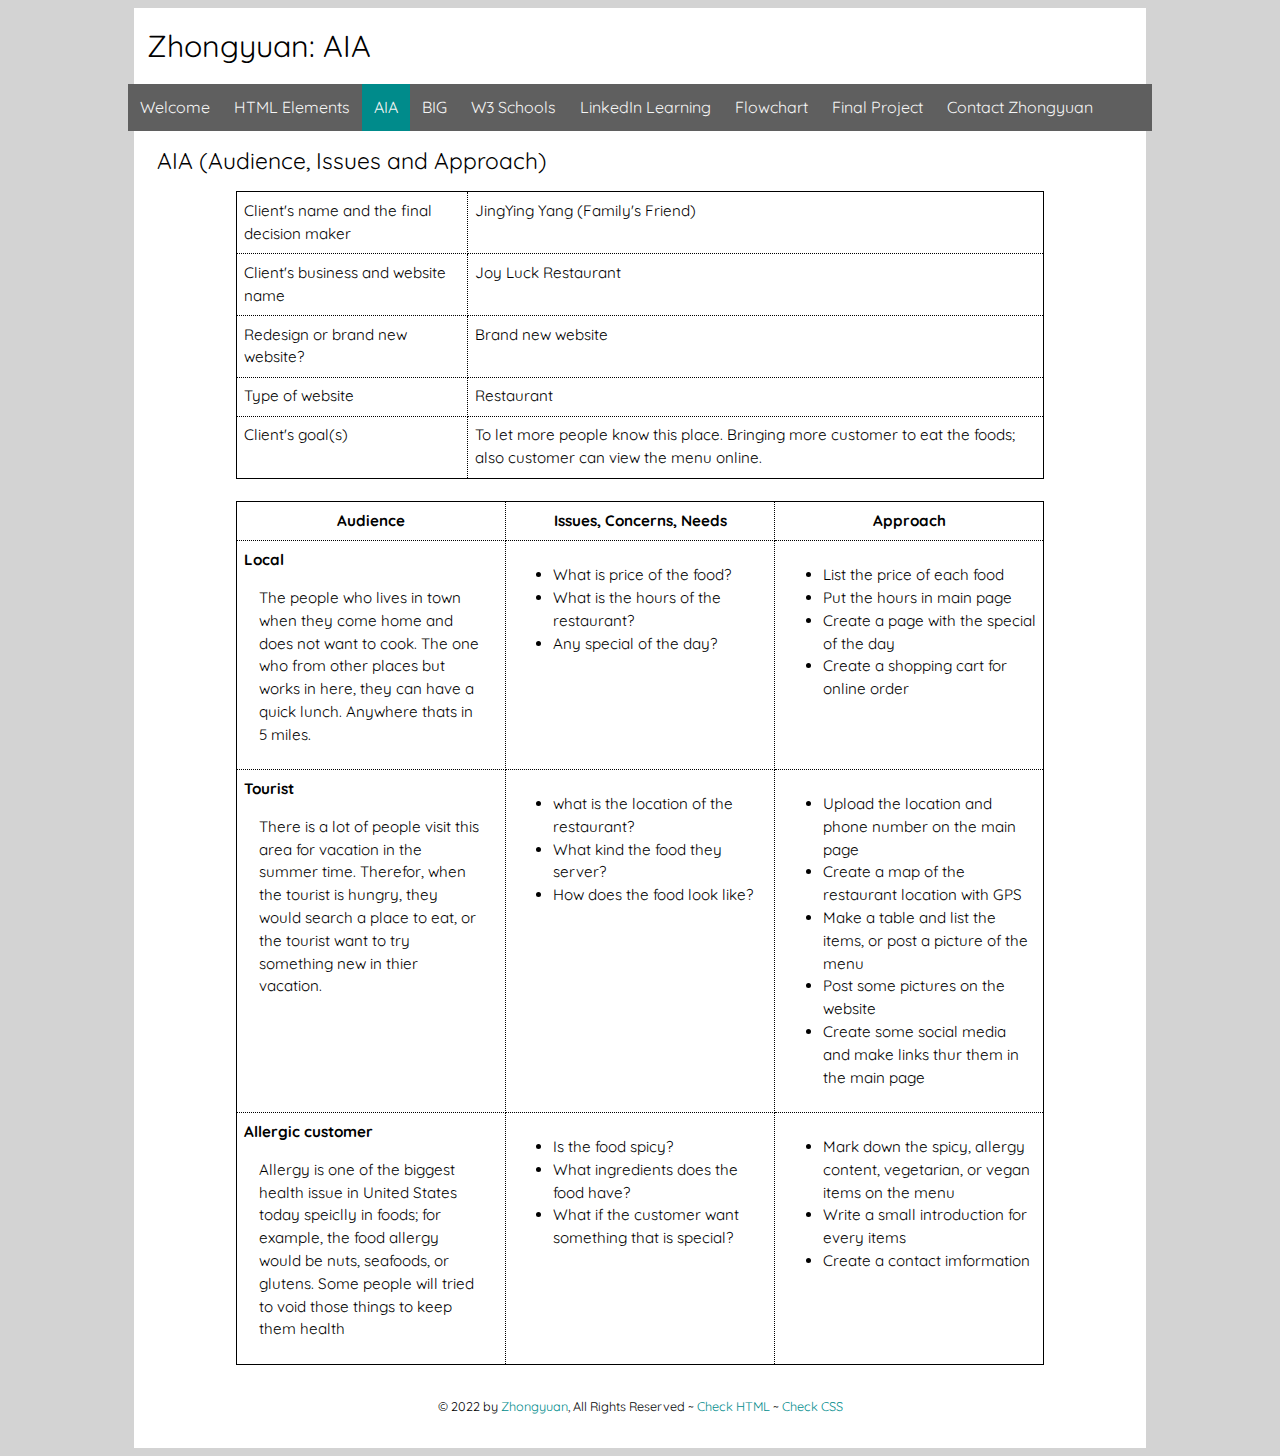
<file: aia.html>
<!DOCTYPE html>
<html lang="en">
 <head>
  <title>Zhongyuan Huang: AIA</title>
  <meta name="robots" content="noindex,nofollow" />
  <meta name="viewport" content="width=device-width" />
  <meta charset="utf-8" />
  <link rel="stylesheet" href="css/portal.css" />
  <link rel="stylesheet" href="css/nav.css" />
  <link rel="stylesheet" href="css/tables.css" />
 </head>
 <body>
     <header>
     <h1>Zhongyuan: AIA</h1>
     <nav class="topnav" id="myTopnav">
       <a href="index.html">Welcome</a>
       <a href="elements.html">HTML Elements</a>
       <a href="aia.html" class="active">AIA</a>
       <a href="big/index.html">BIG</a>
       <a href="http://w3schools.com" target="_blank">W3 Schools</a>
       <a href="https://www.linkedin.com/learning/" target="_blank">LinkedIn Learning</a>
       <a href="flowchart.html">Flowchart</a>
       <a href="fp/template.html">Final Project</a>
       <a href="contact.php">Contact Zhongyuan</a>
       <a href="javascript:void(0);" class="icon" onclick="myFunction()">&#9776;</a>
     </nav>
     </header>
     
   <div class="wrapper">
        <h2 class="subheader">AIA (Audience, Issues and Approach)</h2>
          <table class="clint">
            <tr>
                <td>Client's name and the final decision maker</td>
                <td>JingYing Yang (Family's Friend)</td>
            </tr>
            <tr>
                <td>Client's business and website name</td>
                <td>Joy Luck Restaurant</td>
            </tr>
            <tr>
                <td>Redesign or brand new website?</td>
                <td>Brand new website</td>
            </tr>
            <tr>
                <td>Type of website</td>
                <td>Restaurant</td>
            </tr>
            <tr>
                <td>Client's goal(s)</td>
                <td>To let more people know this place. Bringing more customer to eat the foods; also customer can view the menu online. </td>
            </tr>
          </table>

          <br>

          <table class="audience">
            <tr>
                <th>Audience</th>
                <th>Issues, Concerns, Needs</th>
                <th>Approach</th>
            </tr>
            <tr>
                <td><b>Local</b>
                <p>The people who lives in town when they come home and does not want to cook. The one who from other places but works in here, they can have a quick lunch. Anywhere thats in 5 miles.</p>
                </td>

                <td>
                  <ul>
                  <li>What is price of the food?</li>
                  <li>What is the hours of the restaurant?</li>
                  <li>Any special of the day?</li>
                  </ul>
                </td>

                <td>
                  <ul>
                  <li>List the price of each food</li>
                  <li>Put the hours in main page</li>
                  <li>Create a page with the special of the day</li>
                  <li>Create a shopping cart for online order</li>
                  </ul>
                </td>
            </tr>
            <tr>
                <td><b>Tourist</b>
                <p>There is a lot of people visit this area for vacation in the summer time. Therefor, when the tourist is hungry, they would search a place to eat, or the tourist want to try something new in thier vacation.</p>
                </td>

                <td>
                  <ul>
                  <li>what is the location of the restaurant?</li>
                  <li>What kind the food they server?</li>
                  <li>How does the food look like?</li>
                  </ul>
                </td>

                <td>
                  <ul>
                  <li>Upload the location and phone number on the main page</li>
                  <li>Create a map of the restaurant location with GPS</li>
                  <li>Make a table and list the items, or post a picture of the menu</li>
                  <li>Post some pictures on the website</li>
                  <li>Create some social media and make links thur them in the main page</li>
                  </ul>
                </td>
            </tr>
            <tr>
                <td><b>Allergic customer</b>
                <p>Allergy is one of the biggest health issue in United States today speiclly in foods; for example, the food allergy would be nuts, seafoods, or glutens. Some people will tried to void those things to keep them health</p>
                </td>

                <td>
                  <ul> 
                  <li>Is the food spicy?</li>
                  <li>What ingredients does the food have?</li>
                  <li>What if the customer want something that is special?</li>
                  </ul>
                </td>

                <td>
                  <ul>
                  <li>Mark down the spicy, allergy content, vegetarian, or vegan items on the menu</li>
                  <li>Write a small introduction for every items</li>
                  <li>Create a contact imformation</li>
                  </ul>
                </td>
            </tr>
          </table>
    
     <footer>
      <p><small>&copy; 2022 by 
          <a href="contact.php">Zhongyuan</a>, All Rights Reserved ~ 
          <a id="html-checker" href="#">Check HTML</a> ~ 
          <a id="css-checker" href="#">Check CSS</a></small>
     </p>
    </footer>
  </div>
     
  <!-- Toggle between adding and removing the "responsive" class to topnav when the user clicks on the icon -->
     
  <script>
    //https://tinyurl.com/dynamic-html-checker
    document.getElementById("html-checker").setAttribute("href","https://validator.w3.org/nu/?doc=" + location.href);
      
    document.getElementById("css-checker").setAttribute("href","https://jigsaw.w3.org/css-validator/validator?uri=" + location.href);  
    
    //manages mobile nav 
    function myFunction() {
        var x = document.getElementById("myTopnav");
        if (x.className === "topnav") {
            x.className += " responsive";
        } else {
            x.className = "topnav";
        }
    }   
 </script>
     
 </body>
</html>
</file>
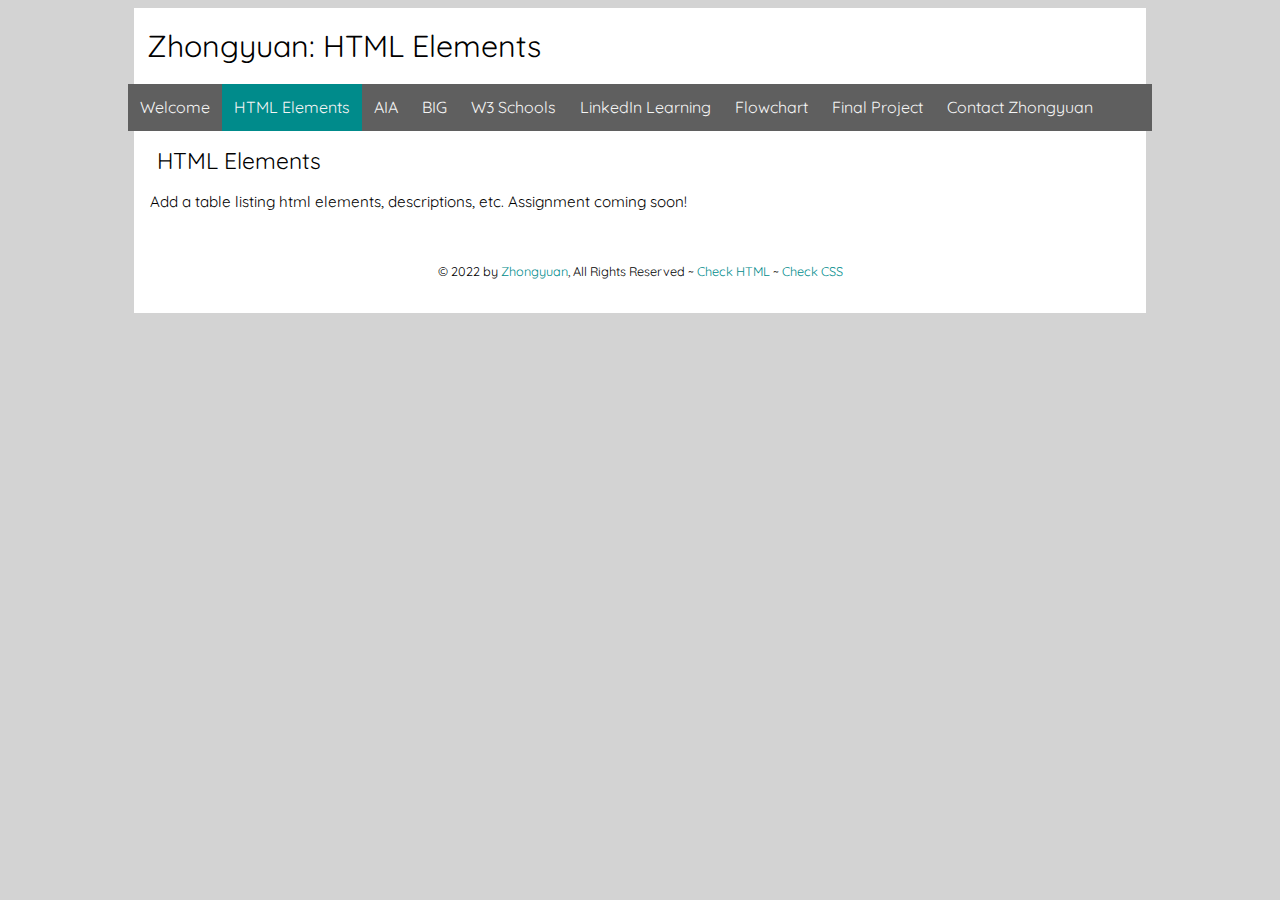
<file: elements.html>
<!DOCTYPE html>
<html lang="en">
 <head>
  <title>Zhongyuan Huang: HTML Elements</title>
  <meta name="robots" content="noindex,nofollow" />
  <meta name="viewport" content="width=device-width" />
  <meta charset="utf-8" />
  <link rel="stylesheet" href="css/portal.css" />
  <link rel="stylesheet" href="css/nav.css" />
 </head>
 <body>
     <header>
     <h1>Zhongyuan: HTML Elements</h1>
     <nav class="topnav" id="myTopnav">
       <a href="index.html">Welcome</a>
       <a href="elements.html" class="active">HTML Elements</a>
       <a href="aia.html">AIA</a>
       <a href="big/index.html">BIG</a>
       <a href="http://w3schools.com" target="_blank">W3 Schools</a>
       <a href="https://www.linkedin.com/learning/" target="_blank">LinkedIn Learning</a>
       <a href="flowchart.html">Flowchart</a>
       <a href="fp/template.html">Final Project</a>
       <a href="contact.php">Contact Zhongyuan</a>
       <a href="javascript:void(0);" class="icon" onclick="myFunction()">&#9776;</a>
     </nav>
     </header>
     
   <div class="wrapper">     
       <h2 class="subheader">HTML Elements</h2>
       
       <p>Add a table listing html elements, descriptions, etc. Assignment coming soon!</p>

     <footer>
      <p><small>&copy; 2022 by 
          <a href="contact.php">Zhongyuan</a>, All Rights Reserved ~ 
          <a id="html-checker" href="#">Check HTML</a> ~ 
          <a id="css-checker" href="#">Check CSS</a></small>
     </p>
    </footer>
  </div>
     
  <!-- Toggle between adding and removing the "responsive" class to topnav when the user clicks on the icon -->
     
  <script>
    //https://tinyurl.com/dynamic-html-checker
    document.getElementById("html-checker").setAttribute("href","https://validator.w3.org/nu/?doc=" + location.href);
      
    document.getElementById("css-checker").setAttribute("href","https://jigsaw.w3.org/css-validator/validator?uri=" + location.href);  
    
    //manages mobile nav 
    function myFunction() {
        var x = document.getElementById("myTopnav");
        if (x.className === "topnav") {
            x.className += " responsive";
        } else {
            x.className = "topnav";
        }
    }   
 </script>
     
 </body>
</html>
</file>
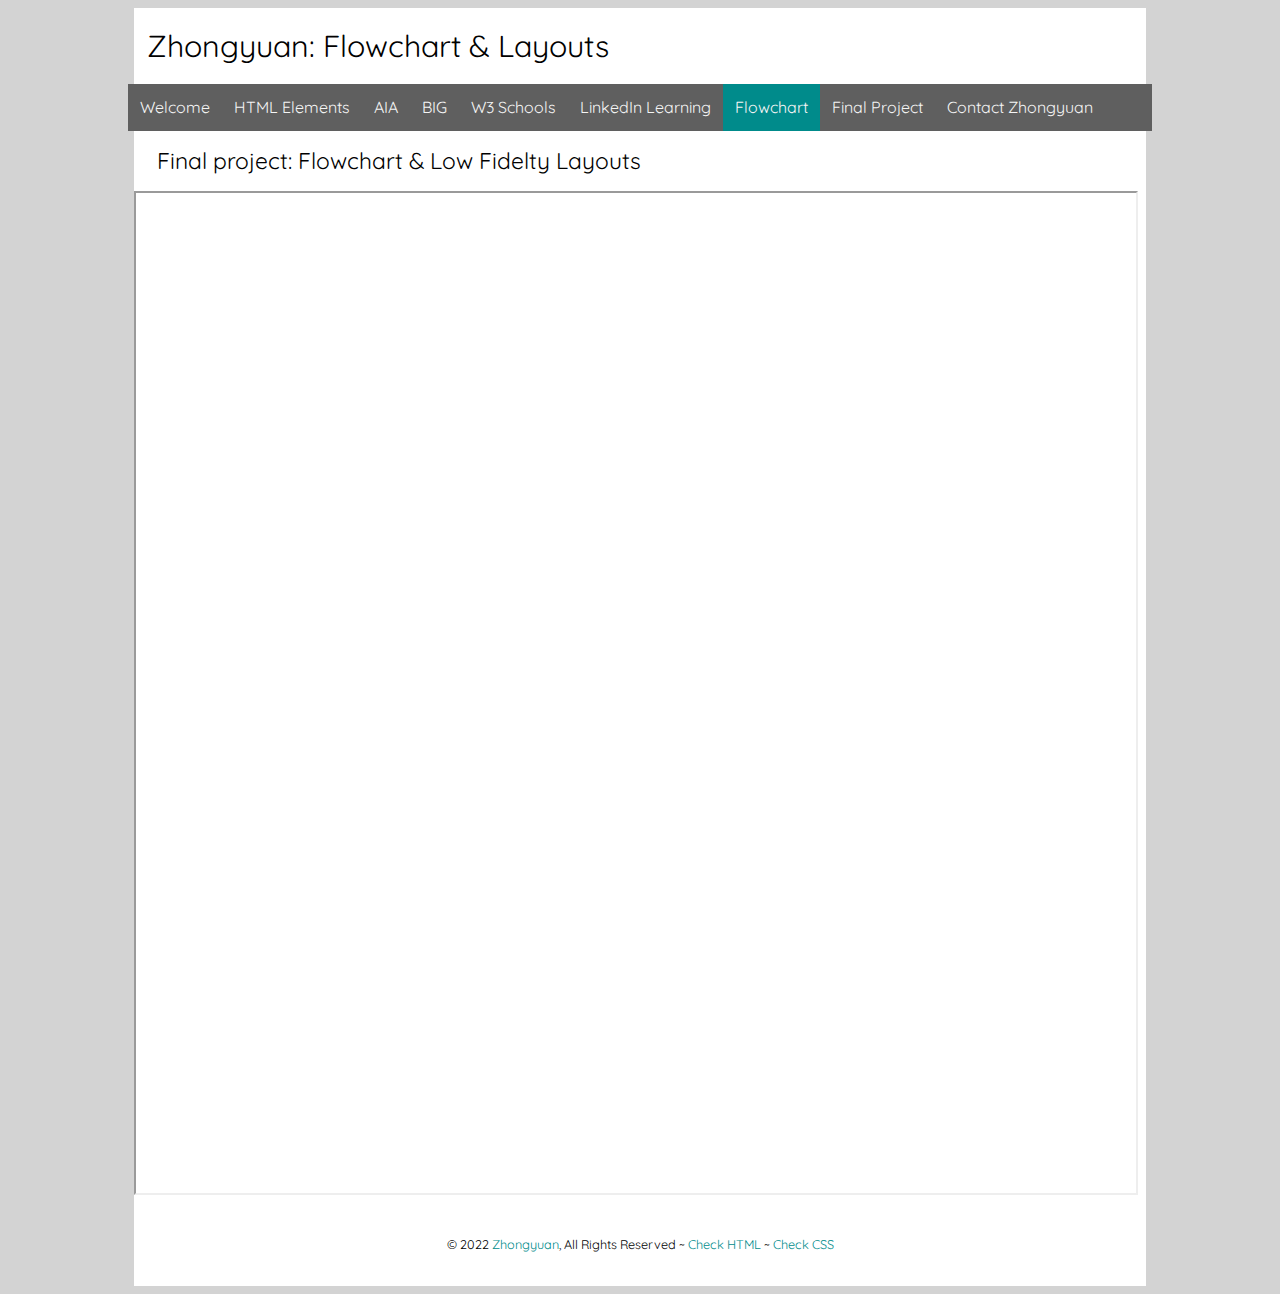
<file: flowchart.html>
<!DOCTYPE html>
<html lang="en">
 <head>
  <title>Zhongyuan Huang:  Flowchart &amp; Layouts</title>
  <meta name="robots" content="noindex,nofollow" />
  <meta name="viewport" content="width=device-width" />
  <meta charset="utf-8" />
  <link rel="stylesheet" href="css/portal.css" />
  <link rel="stylesheet" href="css/nav.css" />
 </head>
 <body>
     <header>
     <h1>Zhongyuan: Flowchart &amp; Layouts</h1>
     <nav class="topnav" id="myTopnav">
       <a href="index.html">Welcome</a>
       <a href="elements.html">HTML Elements</a>
       <a href="aia.html">AIA</a>
       <a href="big/index.html">BIG</a>
       <a href="http://w3schools.com" target="_blank">W3 Schools</a>
       <a href="https://www.linkedin.com/learning/" target="_blank">LinkedIn Learning</a>
       <a href="flowchart.html" class="active">Flowchart</a>
       <a href="fp/template.html">Final Project</a>
       <a href="contact.php">Contact Zhongyuan</a>
       <a href="javascript:void(0);" class="icon" onclick="myFunction()">&#9776;</a>
     </nav>
     </header>
     
   <div class="wrapper">
        <h2 class="subheader">Final project: Flowchart &amp; Low Fidelty Layouts</h2>

        <iframe src="https://docs.google.com/document/d/1J5NW0C9yfjQxsh1s74G9moI0j5OgR8406kcYXY2_jYw/edit?usp=sharing" width="1000" height="1000"></iframe>  
    
     <footer>
      <p><small>&copy; 2022 
          <a href="contact.php">Zhongyuan</a>, All Rights Reserved ~ 
          <a id="html-checker" href="#">Check HTML</a> ~ 
          <a id="css-checker" href="#">Check CSS</a></small>
     </p>
    </footer>
  </div>
     
  <!-- Toggle between adding and removing the "responsive" class to topnav when the user clicks on the icon -->
     
  <script>
    //https://tinyurl.com/dynamic-html-checker
    document.getElementById("html-checker").setAttribute("href","https://validator.w3.org/nu/?doc=" + location.href);
      
    document.getElementById("css-checker").setAttribute("href","https://jigsaw.w3.org/css-validator/validator?uri=" + location.href);  
    
    //manages mobile nav 
    function myFunction() {
        var x = document.getElementById("myTopnav");
        if (x.className === "topnav") {
            x.className += " responsive";
        } else {
            x.className = "topnav";
        }
    }   
 </script>
     
 </body>
</html>
</file>
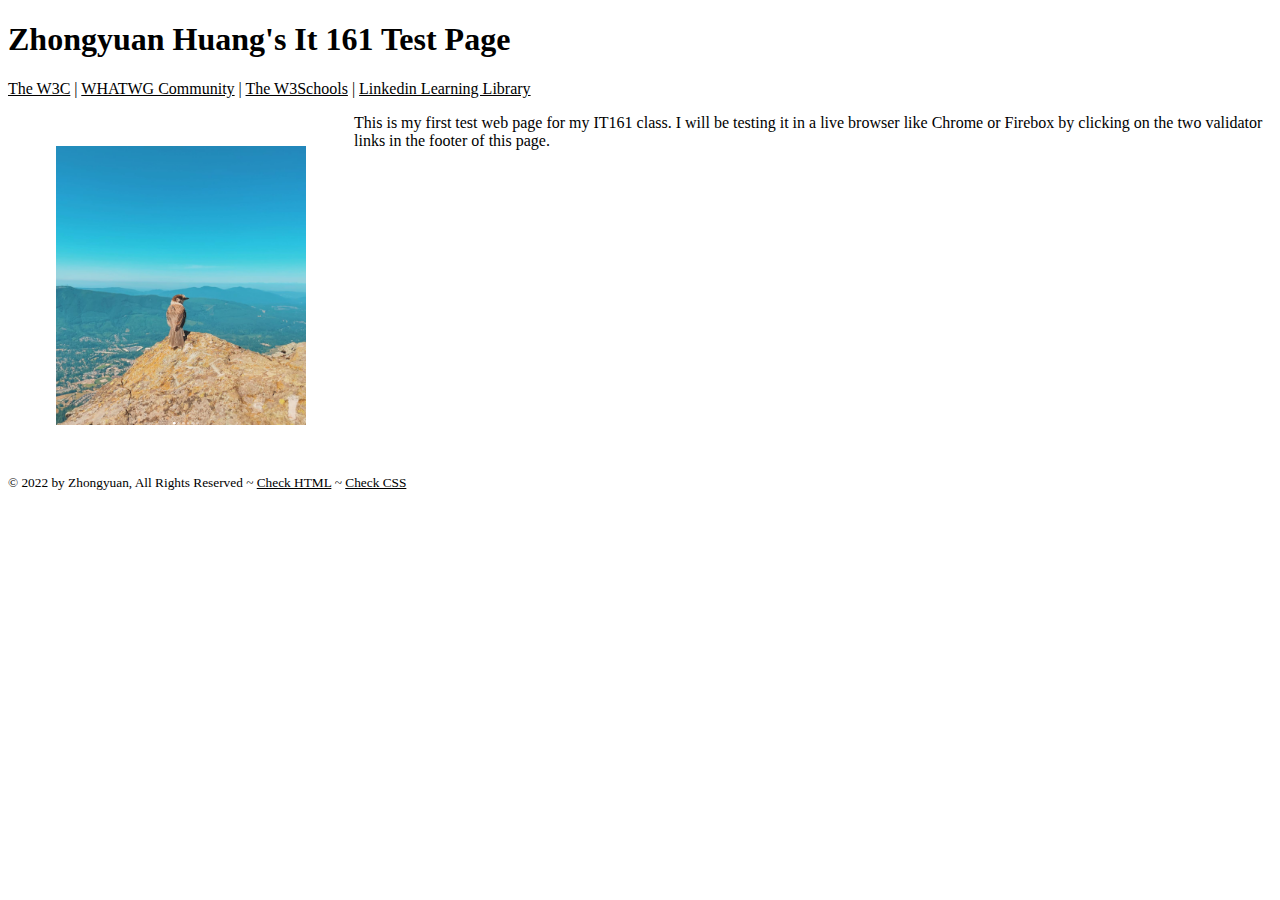
<file: test.html>
<!DOCTYPE html>
<html lang="en">
        <head>
            <meta charset="utf-8" />
            <meta name="robots" content="noindex, nofollow" />
            <title>IT161 Test Web Page by Zhongyuan Huang</title>
            <!--Start Styles Here-->
            <style>
                img {
                    float:left;
                    margin: 3em;
                    max-width: 250px;
                }

                a {
                    color:black;

                }
                a:hover {
                    color:red;
                    background-color:yellow;
                    text-decoration:none;
                }
                footer {
                    clear:both;
                }

            </style>
            <!--END Styles Here-->
        </head>

        <body>
            <header>
                <h1> Zhongyuan Huang's It 161 Test Page</h1>
                <nav>
                    <a href="https://www.w3.org/" target="_blank">The W3C</a>  |  
                    <a href="https://www.whatwg.org/" target="_blank">WHATWG Community</a>  |  
                    <a href="https://www.w3schools.com" target="_blank">The W3Schools</a>  |  
                    <a href="https://linkedin.com/learning/login" target="_blank">Linkedin Learning Library</a>
                    </nav>
            </header>
                <img src="images/phone.png" alt="Hello World"/>

                <p>This is my first test web page for my IT161 class. I will be testing it in a live browser like Chrome or Firebox by clicking on the two validator links in the footer of this page.</p>
                <footer>
                    <p><small>&copy; 2022 by 
                        Zhongyuan, All Rights Reserved ~ 
                        <a id="html-checker" href="#" target="_blank">Check HTML</a> ~ 
                        <a id="css-checker" href="#" target="_blank">Check CSS</a></small>
                   </p>
                  </footer>
                  
                <script>
                  //https://tinyurl.com/dynamic-html-checker
                  document.getElementById("html-checker").setAttribute("href","https://validator.w3.org/nu/?doc=" + location.href);
                    
                  document.getElementById("css-checker").setAttribute("href","https://jigsaw.w3.org/css-validator/validator?uri=" + location.href);  
               </script>
        </body>
</html>
</file>
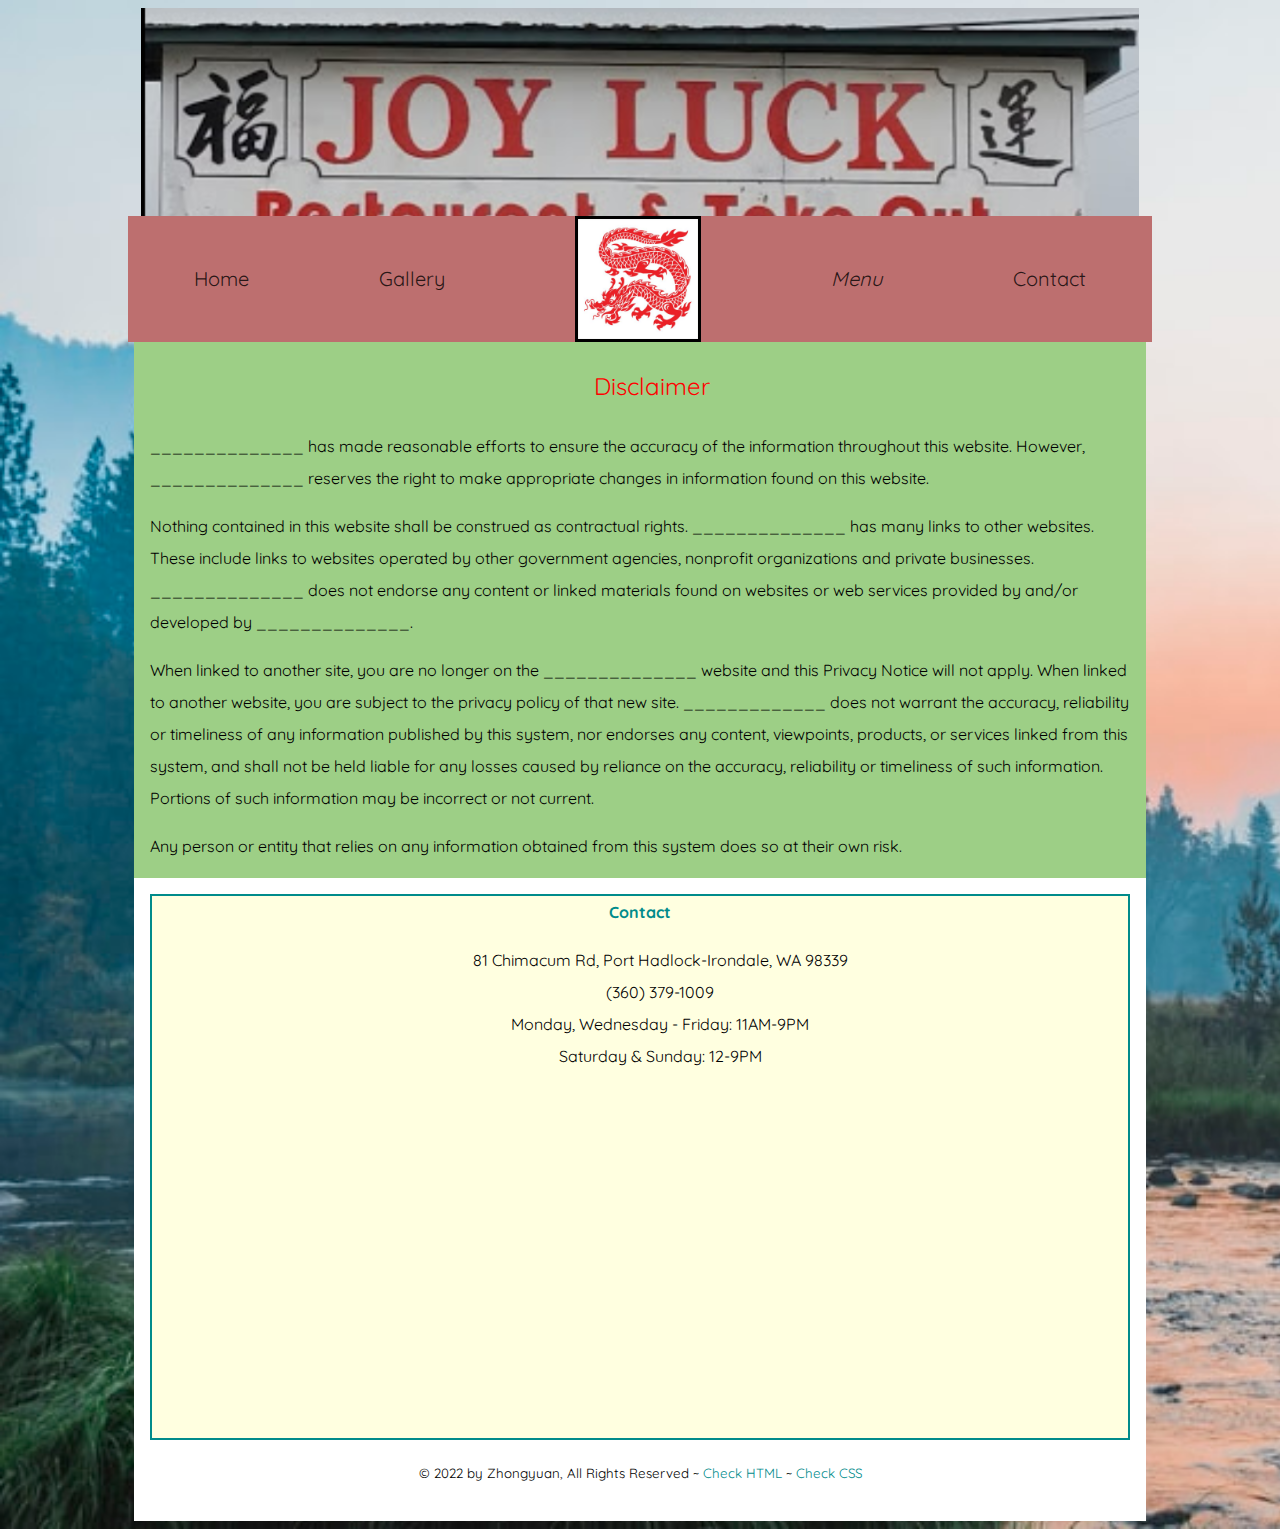
<file: fp/disclaimer.html>
<!DOCTYPE html>
<html lang="en">
    <head>
    <title>Joy Luck Restaurant</title>
    <meta name="robots" content="noindex,nofollow" />
    <meta name="viewport" content="width=device-width" />
    <meta charset="utf-8" />
    <link rel="stylesheet" href="css/nav.css" />
    <link rel="stylesheet" href="css/portal.css" />
    </head>
<body>
    <header>
        <h1 class="toppic"> &nbsp; </h1>
        <nav class="topnav" id="myTopnav">
                <a href="template.html">Home</a>
                <a href="gallery.html" >Gallery</a>
                <div class="logo"></div>
                <a href="menu.html" class="active">Menu</a>
                <a href="contact.php">Contact</a>  

        </nav>
    </header>

    <div class="wrapper">

        <h2>Disclaimer</h2>

        <p>______________ has made reasonable efforts to ensure the accuracy of the information throughout this website. However, ______________ reserves the right to make appropriate changes in information found on this website.</p>

        <p>Nothing contained in this website shall be construed as contractual rights. ______________ has many links to other websites. These include links to websites operated by other government agencies, nonprofit organizations and private businesses.  ______________ does not endorse any content or linked materials found on websites or web services provided by and/or developed by ______________.  </p>
        
        <p>When linked to another site, you are no longer on the ______________ website and this Privacy Notice will not apply. When linked to another website, you are subject to the privacy policy of that new site. _____________ does not warrant the accuracy, reliability or timeliness of any information published by this system, nor endorses any content, viewpoints, products, or services linked from this system, and shall not be held liable for any losses caused by reliance on the accuracy, reliability or timeliness of such information. Portions of such information may be incorrect or not current. </p>

        <p>Any person or entity that relies on any information obtained from this system does so at their own risk.

        </p>
    <footer>
        <div class="contact-info">
            <div>
                <a href="contact.php"><b>Contact</b></a> 
            <ul style="list-style-type:none;">
                <li>81 Chimacum Rd, Port Hadlock-Irondale, WA 98339</li>
                <li>(360) 379-1009</li>
                <li> Monday, Wednesday - Friday: 11AM-9PM <br> Saturday &amp; Sunday: 12-9PM  </li>
            </ul>
            </div>


            <div>
            <iframe src="https://www.google.com/maps/embed?pb=!1m18!1m12!1m3!1d2668.1100823919774!2d-122.76113468435474!3d48.030900579215086!2m3!1f0!2f0!3f0!3m2!1i1024!2i768!4f13.1!3m3!1m2!1s0x548fe8ca3f0e9065%3A0x83537f822c8c811a!2sJoy%20Luck%20Restaurant!5e0!3m2!1sen!2sus!4v1655270869605!5m2!1sen!2sus" 
                style="border: 0;;"
                allowfullscreen="" 
                loading="lazy" 
                referrerpolicy="no-referrer-when-downgrade">
            </iframe>
            </div>



        </div>

        <p><small>&copy; 2022 by 
            Zhongyuan, All Rights Reserved ~ 
            <a id="html-checker" href="#" target="_blank">Check HTML</a> ~ 
            <a id="css-checker" href="#" target="_blank">Check CSS</a></small>
        </p>
    </footer>
    
    </div>
          
        <script>
          //https://tinyurl.com/dynamic-html-checker
          document.getElementById("html-checker").setAttribute("href","https://validator.w3.org/nu/?doc=" + location.href);
            
          document.getElementById("css-checker").setAttribute("href","https://jigsaw.w3.org/css-validator/validator?uri=" + location.href);  
       </script>
       
</body>
</file>
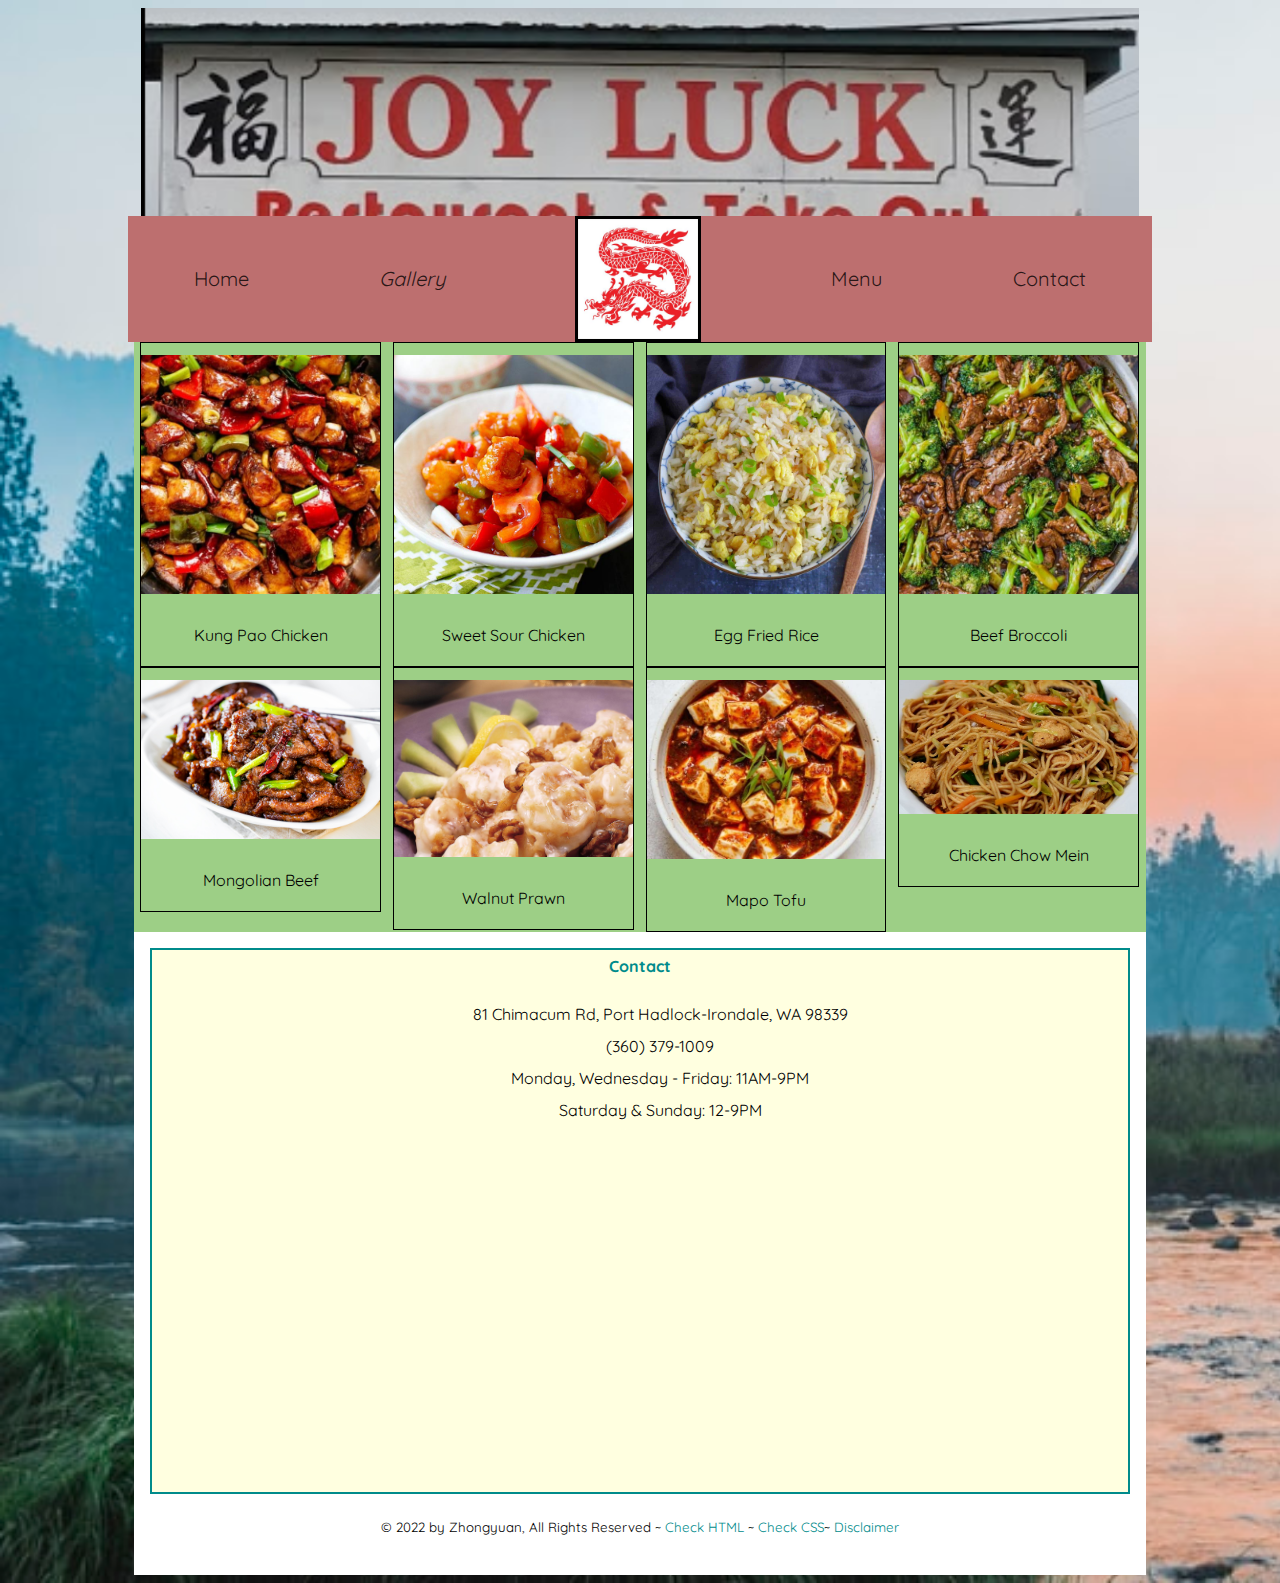
<file: fp/gallery.html>
<!DOCTYPE html>
<html lang="en">
    <head>
    <title>Joy Luck Restaurant</title>
    <meta name="robots" content="noindex,nofollow" />
    <meta name="viewport" content="width=device-width" />
    <meta charset="utf-8" />
    <link rel="stylesheet" href="css/nav.css" />
    <link rel="stylesheet" href="css/portal.css" />
    </head>
<body>
    <header>
        <h1 class="toppic"> &nbsp; </h1>
        <nav class="topnav" id="myTopnav">
                <a href="template.html">Home</a>
                <a href="gallery.html" class="active">Gallery</a>
                <div class="logo"></div>
                <a href="menu.html">Menu</a>
                <a href="contact.php">Contact</a>  

        </nav>
    </header>

    <div class="wrapper">

        <div class="responsive">
            <div class="gallery">
                <a target="_blank" href="images/kpchicken.jpg"> 
                    <img src="images/kpchicken.jpg" alt="Kungpaochicken" />
                </a>
                <div class="desc">Kung Pao Chicken</div>
            </div>
        </div>

        <div class="responsive">
            <div class="gallery">
                <a target="_blank" href="images/sschicken.jpg"> 
                    <img src="images/sschicken.jpg" alt="sweetsourchicken"  />
                </a>
                <div class="desc">Sweet Sour Chicken</div>
            </div>
        </div>

        <div class="responsive">
            <div class="gallery">
                <a target="_blank" href="images/eggfr.jpg"> 
                    <img src="images/eggfr.jpg" alt="eggfriedrice" />
                </a>
                <div class="desc">Egg Fried Rice</div>
            </div>
        </div>
        
        <div class="responsive">
            <div class="gallery">
                <a target="_blank" href="images/bbroccoli.jpg"> 
                    <img src="images/bbroccoli.jpg" alt="beefbroccoli" />
                </a>
                <div class="desc">Beef Broccoli</div>
            </div>
        </div>

        <div class="responsive">
            <div class="gallery">
                <a target="_blank" href="images/mogolianbeef.jpg"> 
                    <img src="images/mogolianbeef.jpg" alt="mongolianbeef" />
                </a>
                <div class="desc">Mongolian Beef</div>
            </div>
        </div>

        <div class="responsive">
            <div class="gallery">
                <a target="_blank" href="images/wp.jpg"> 
                    <img src="images/wp.jpg" alt="walnutprawn" />
                </a>
                <div class="desc">Walnut Prawn</div>
            </div>
        </div>
        <div class="responsive">
            <div class="gallery">
                <a target="_blank" href="images/mapotofu.jpg"> 
                    <img src="images/mapotofu.jpg" alt="mapotofu" />
                </a>
                <div class="desc">Mapo Tofu</div>
            </div>
        </div>

        <div class="responsive">
            <div class="gallery">
                <a target="_blank" href="images/chickencm.jpg"> 
                    <img class="gallerysize" src="images/chickencm.jpg" alt="chickenchowmien" />
                </a>
                <div class="desc">Chicken Chow Mein</div>
            </div>
        </div>
    


    <footer>
        <div class="contact-info">
            <div>
                <a href="contact.php"><b>Contact</b></a> 
            <ul style="list-style-type:none;">
                <li>81 Chimacum Rd, Port Hadlock-Irondale, WA 98339</li>
                <li>(360) 379-1009</li>
                <li> Monday, Wednesday - Friday: 11AM-9PM <br> Saturday &amp; Sunday: 12-9PM  </li>
            </ul>
            </div>


            <div>
            <iframe src="https://www.google.com/maps/embed?pb=!1m18!1m12!1m3!1d2668.1100823919774!2d-122.76113468435474!3d48.030900579215086!2m3!1f0!2f0!3f0!3m2!1i1024!2i768!4f13.1!3m3!1m2!1s0x548fe8ca3f0e9065%3A0x83537f822c8c811a!2sJoy%20Luck%20Restaurant!5e0!3m2!1sen!2sus!4v1655270869605!5m2!1sen!2sus" 
                style="border: 0;;"
                allowfullscreen="" 
                loading="lazy" 
                referrerpolicy="no-referrer-when-downgrade">
            </iframe>
            </div>



        </div>

        <p><small>&copy; 2022 by 
            Zhongyuan, All Rights Reserved ~ 
            <a id="html-checker" href="#" target="_blank">Check HTML</a> ~ 
            <a id="css-checker" href="#" target="_blank">Check CSS</a>~
            <a link href="disclaimer.html">Disclaimer</a></small>
        </p>
    </footer>
    
    </div>
          
        <script>
          //https://tinyurl.com/dynamic-html-checker
          document.getElementById("html-checker").setAttribute("href","https://validator.w3.org/nu/?doc=" + location.href);
            
          document.getElementById("css-checker").setAttribute("href","https://jigsaw.w3.org/css-validator/validator?uri=" + location.href);  
       </script>
       
</body>
</file>
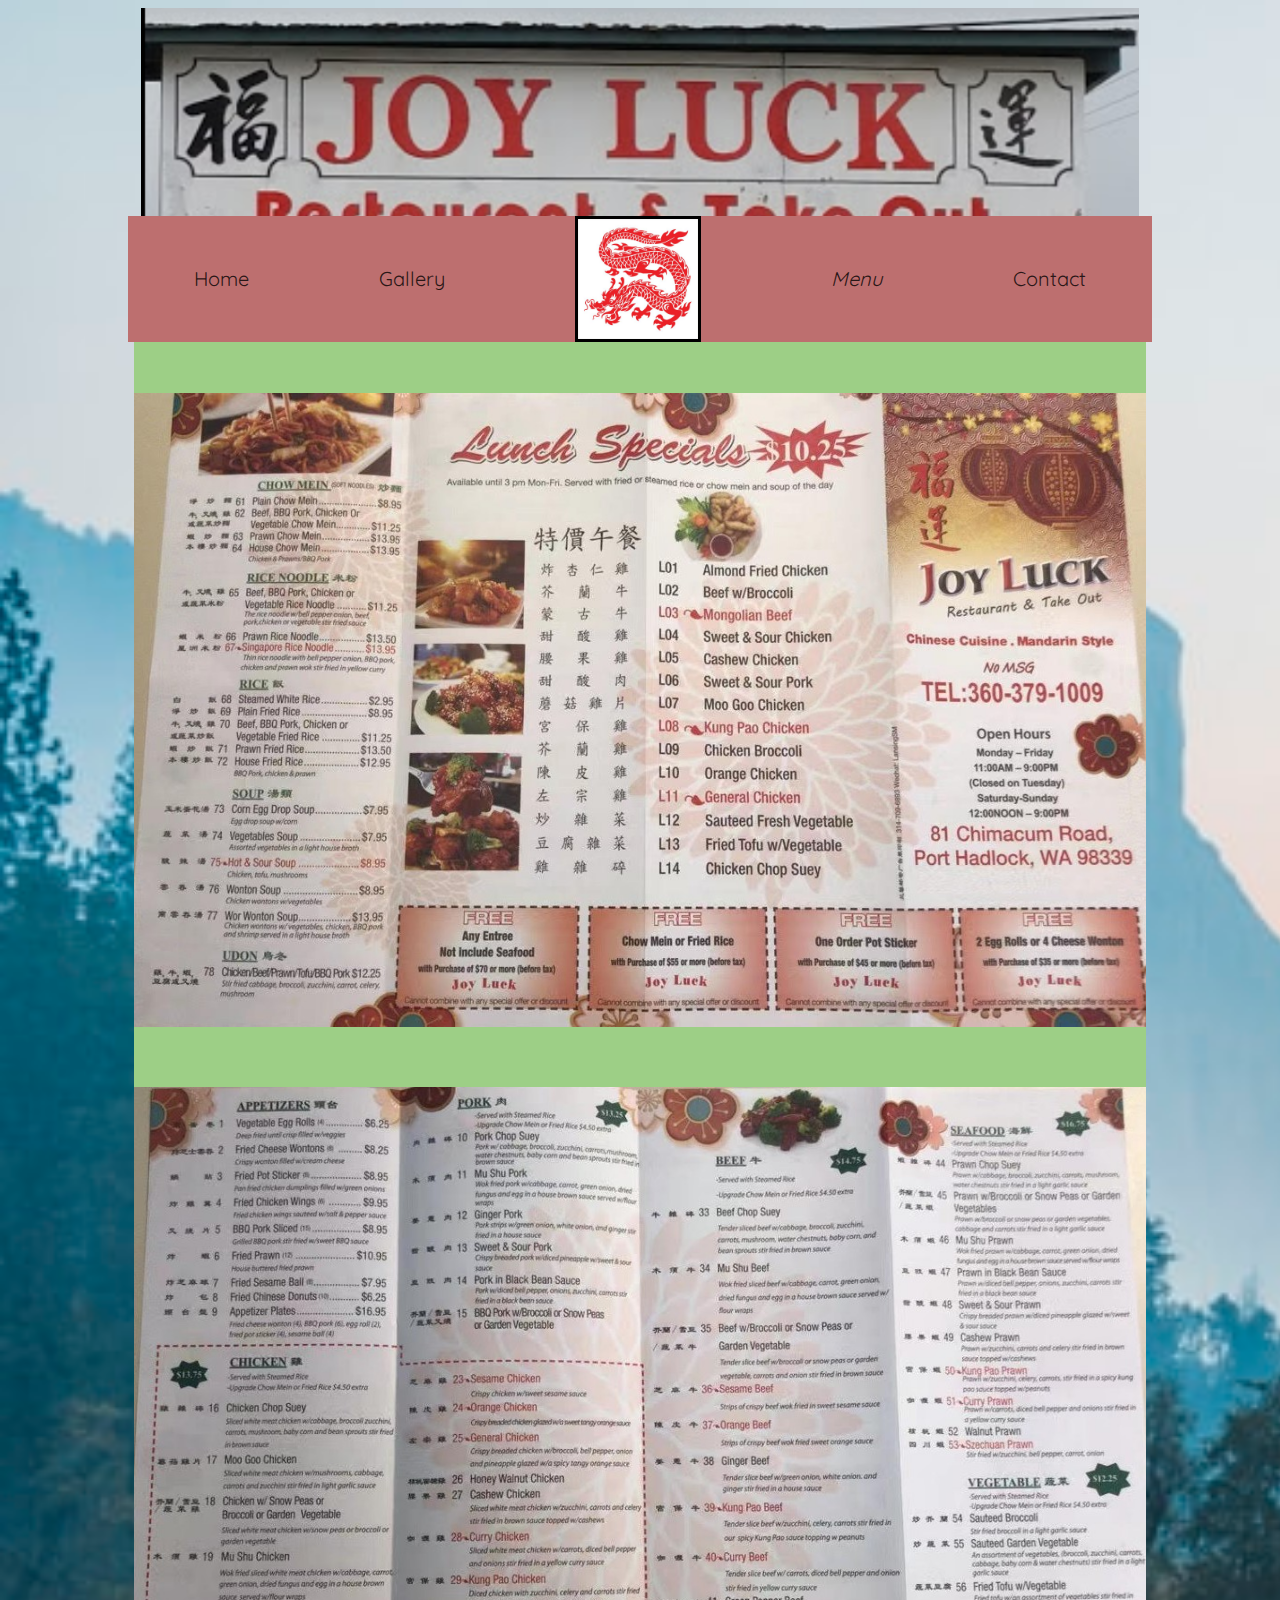
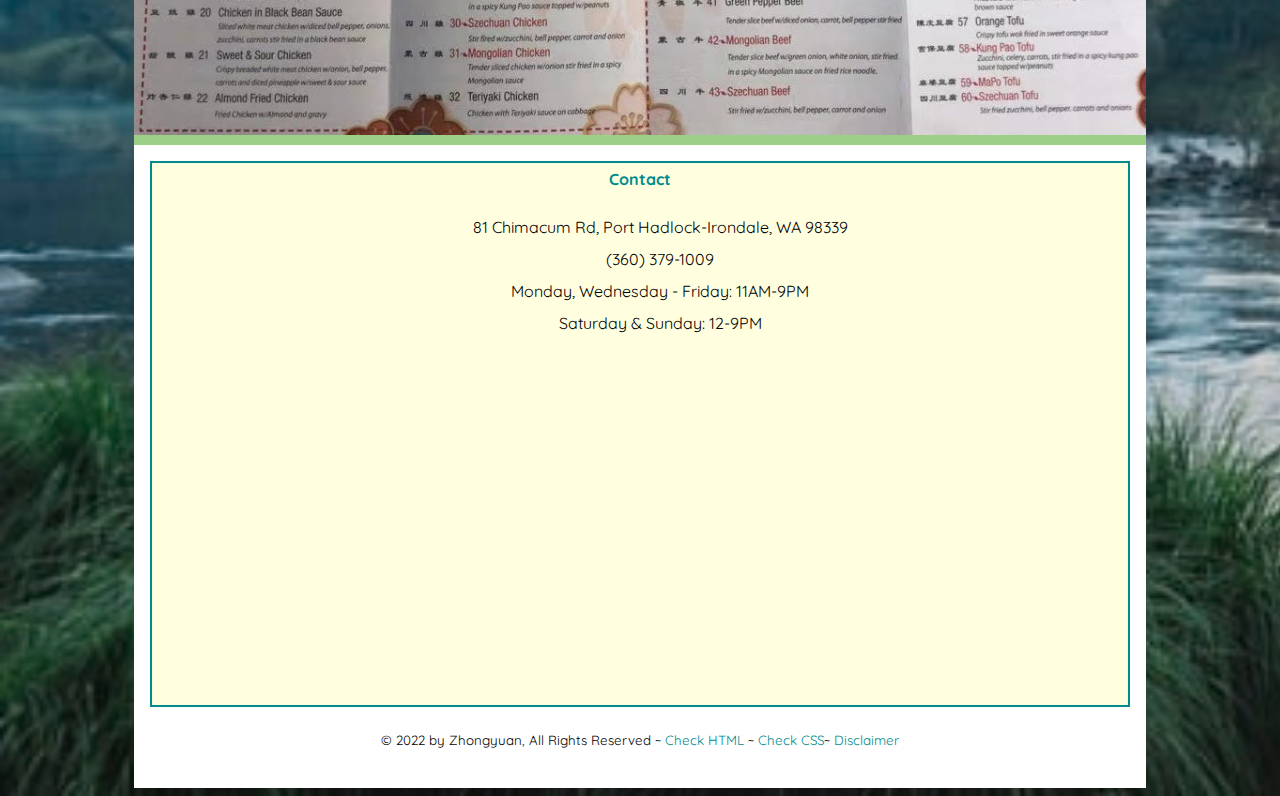
<file: fp/menu.html>
<!DOCTYPE html>
<html lang="en">
    <head>
    <title>Joy Luck Restaurant</title>
    <meta name="robots" content="noindex,nofollow" />
    <meta name="viewport" content="width=device-width" />
    <meta charset="utf-8" />
    <link rel="stylesheet" href="css/nav.css" />
    <link rel="stylesheet" href="css/portal.css" />
    </head>
<body>
    <header>
        <h1 class="toppic"> &nbsp; </h1>
        <nav class="topnav" id="myTopnav">
                <a href="template.html">Home</a>
                <a href="gallery.html" >Gallery</a>
                <div class="logo"></div>
                <a href="menu.html" class="active">Menu</a>
                <a href="contact.php">Contact</a>  

        </nav>
    </header>

    <div class="wrapper">

        <a target="_blank" href="images/menu1.jpg"> 
            <img src="images/menu1.jpg" alt="menu1"  />
        </a>
        
        <a target="_blank" href="images/menu2.jpg"> 
            <img src="images/menu2.jpg" alt="menu2"  />
        </a>

    <footer>
        <div class="contact-info">
            <div>
                <a href="contact.php"><b>Contact</b></a> 
            <ul style="list-style-type:none;">
                <li>81 Chimacum Rd, Port Hadlock-Irondale, WA 98339</li>
                <li>(360) 379-1009</li>
                <li> Monday, Wednesday - Friday: 11AM-9PM <br> Saturday &amp; Sunday: 12-9PM  </li>
            </ul>
            </div>


            <div>
            <iframe src="https://www.google.com/maps/embed?pb=!1m18!1m12!1m3!1d2668.1100823919774!2d-122.76113468435474!3d48.030900579215086!2m3!1f0!2f0!3f0!3m2!1i1024!2i768!4f13.1!3m3!1m2!1s0x548fe8ca3f0e9065%3A0x83537f822c8c811a!2sJoy%20Luck%20Restaurant!5e0!3m2!1sen!2sus!4v1655270869605!5m2!1sen!2sus" 
                style="border: 0;;"
                allowfullscreen="" 
                loading="lazy" 
                referrerpolicy="no-referrer-when-downgrade">
            </iframe>
            </div>



        </div>

        <p><small>&copy; 2022 by 
            Zhongyuan, All Rights Reserved ~ 
            <a id="html-checker" href="#" target="_blank">Check HTML</a> ~ 
            <a id="css-checker" href="#" target="_blank">Check CSS</a>~
            <a link href="disclaimer.html">Disclaimer</a></small>
        </p>
    </footer>
    
    </div>
          
        <script>
          //https://tinyurl.com/dynamic-html-checker
          document.getElementById("html-checker").setAttribute("href","https://validator.w3.org/nu/?doc=" + location.href);
            
          document.getElementById("css-checker").setAttribute("href","https://jigsaw.w3.org/css-validator/validator?uri=" + location.href);  
       </script>
       
</body>
</file>
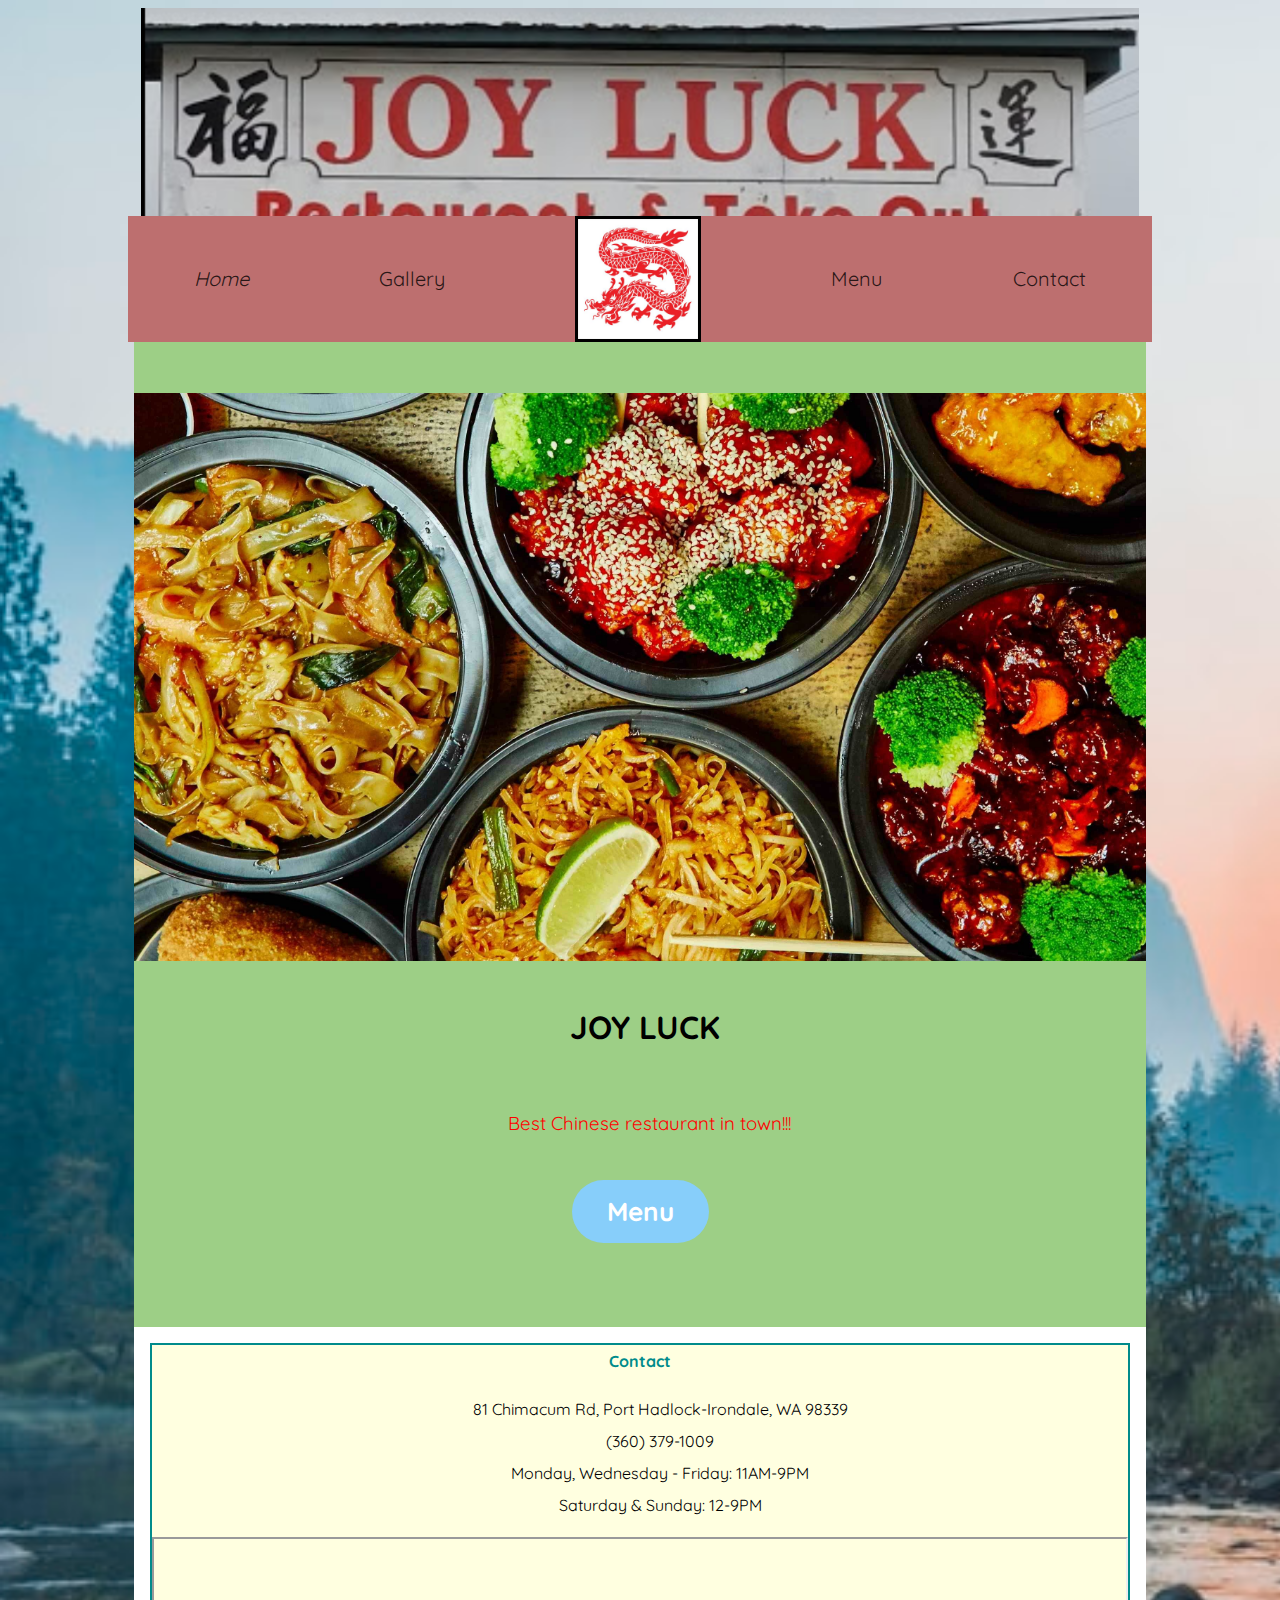
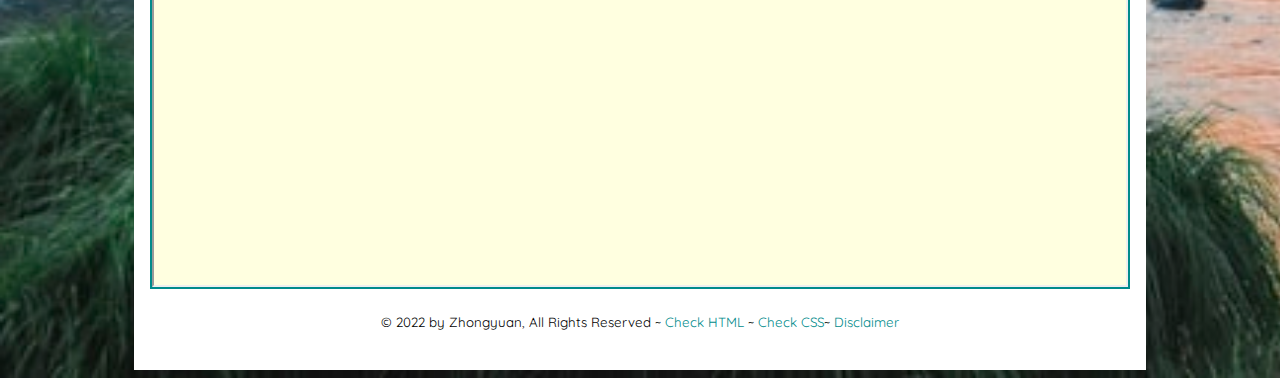
<file: fp/template.html>
<!DOCTYPE html>
<html lang="en">
    <head>
    <title>Joy Luck Restaurant</title>
    <meta name="robots" content="noindex,nofollow" />
    <meta name="viewport" content="width=device-width" />
    <meta charset="utf-8" />
    <link rel="stylesheet" href="css/nav.css" />
    <link rel="stylesheet" href="css/portal.css" />
    </head>
<body>
    <header>
        <h1 class="toppic"> &nbsp; </h1>
        <nav class="topnav" id="myTopnav">
                <a href="template.html" class="active">Home</a>
                <a href="gallery.html" >Gallery</a>
                <div class="logo"></div>
                <a href="menu.html">Menu</a>
                <a href="contact.php">Contact</a>  

        </nav>
    </header>

    <div class="wrapper">

        <img src="images/food.jpg" alt="Food" />

        <h1 class="subheader">JOY LUCK</h1>
        <h3>Best Chinese restaurant in town!!!</h3>
     
        <br>


        <div class="center">
            <a href="menu.html" class="menu"><span><b>Menu</b></span></a>
        </div>



        <br>
        <br>
        <br>

    <footer>
        <div class="contact-info">
            <div>
                <a href="contact.php"><b>Contact</b></a> 
            <ul style="list-style-type:none;">
                <li>81 Chimacum Rd, Port Hadlock-Irondale, WA 98339</li>
                <li>(360) 379-1009</li>
                <li> Monday, Wednesday - Friday: 11AM-9PM <br> Saturday &amp; Sunday: 12-9PM  </li>
            </ul>
            </div>


            <div>
            <iframe src="https://www.google.com/maps/embed?pb=!1m18!1m12!1m3!1d2668.1100823919774!2d-122.76113468435474!3d48.030900579215086!2m3!1f0!2f0!3f0!3m2!1i1024!2i768!4f13.1!3m3!1m2!1s0x548fe8ca3f0e9065%3A0x83537f822c8c811a!2sJoy%20Luck%20Restaurant!5e0!3m2!1sen!2sus!4v1655270869605!5m2!1sen!2sus" >
            </iframe>
            </div>



        </div>

        <p><small>&copy; 2022 by 
            Zhongyuan, All Rights Reserved ~ 
            <a id="html-checker" href="#" target="_blank">Check HTML</a> ~ 
            <a id="css-checker" href="#" target="_blank">Check CSS</a>~
            <a link href="disclaimer.html">Disclaimer</a></small>
        </p>
    </footer>
    
    </div>
          
        <script>
          //https://tinyurl.com/dynamic-html-checker
          document.getElementById("html-checker").setAttribute("href","https://validator.w3.org/nu/?doc=" + location.href);
            
          document.getElementById("css-checker").setAttribute("href","https://jigsaw.w3.org/css-validator/validator?uri=" + location.href);  
       </script>
       
</body>
</file>
<file: css/portal.css>
/* Global rules */

@import url('https://fonts.googleapis.com/css?family=Quicksand');

html {
    background-color: lightgray;
    font-family: 'Quicksand', sans-serif;
    font-size: 0.95em;
    line-height: 1.5em;
}

::selection {
    color: #000; 
    background: #ff0;
}

h1 {
    font-weight: normal;
    margin: auto;
    background: white;
    line-height: 2.5em;
}

div.wrapper {
    background-color: white;
    overflow: auto;
}

p {
    margin: 1em 1em;
}


h2, h3 {
    font-weight: normal;
    margin-left: 1em;
    line-height: 1em;
}

a {
    color:darkcyan;
    text-decoration: none;
}

a:hover {
    color: whitesmoke;
    background-color: darkcyan;
    text-decoration: none;
}

/*
iframe {
    display: block;
    margin: auto;
    width: 90%;
    height: 5700px;
    border: 2px solid darkcyan;
}
*/

footer {
    clear: both;
    text-align: center;
    padding: 1em;
}

/* Responsive rules */

/* DESKTOP */
@media all and (min-width:1200px) {
    div.wrapper {
        width: 80%;
        margin: auto;
    }
    
    h1 {
        width: 79%;
        padding-left: 1%;
    }
    
    img.desktop {
        width: 50%;
        float: left;
        margin-right: 1em;
    }
    
    img.tablet, img.phone {
        display: none;
    }
    
    p {
        margin: 1em;
    }
}

/* TABLET */
@media all and (min-width:501px) and (max-width:1199px) {
    div.wrapper {
        width: 90%;
        margin: auto;
    }
    
    h1 {
        width: 89%;
        padding-left: 1%;
    }
    
    img.tablet {
        width: 50%;
        float: right;
        margin-left: 1em;
    }
    
    img.desktop, img.phone {
        display: none;
    }
}

/* PHONE */
@media all and (max-width:500px) {
    div.wrapper {
        width: 100%;
    }
    
    h1 {
        width: 99%;
        padding-left: 1%;
    }
    
    img.phone {
        width: 100%;
    }
    
    img.desktop, img.tablet {
        display: none;
    }
}
</file>
<file: css/nav.css>
/* Global rules */
.topnav {
    margin: auto;
    background-color: rgb(95,95,95);
    overflow: auto;
}

.topnav a {
    float: left;
    display: block;
    color: whitesmoke;
    text-align: center;
    padding: 12px 12px;
    text-decoration: none;
    text-transform: capitalize;
    font-size: 16px;
}

.topnav a.hover, .active {
    background-color: darkcyan;
}

.topnav .icon {
    display: none;
}

/* Responsive rules - apply when screen width is less than 1200px */

@media screen and (max-width: 1199px) {
    .topnav a:not(:first-child) {
        display: none;
    }
    
    .topnav a.icon {
        float: right;
        display: block;
    }
    
    .topnav.responsive {
        position: relative;
    }
    
    .topnav.responsive a {
        float: none;
        display: block;
        text-align: left;
    }
    
    .topnav.responsive a.icon {
        position: absolute;
        right: 0;
        top: 0;
    }
}


/* DESKTOP */
@media all and (min-width:1200px) {
    .topnav {
        width: 81%;
    }
}

/* TABLET */
@media all and (min-width:501px) and (max-width:1199px) {
    .topnav {
        width: 91%;
    }
}

/* PHONE */
@media all and (max-width:500px) {
    .topnav {
        width: 100%;
    }
}
</file>
<file: css/tables.css>
table {
    border:1px solid #000;
    width:80%;
    border-collapse: collapse;
    margin:auto;
    background-color:#fff;
}

tr {
  vertical-align:top;
}

td,th {
  border:1px dotted #000;
  padding:.5em;
}

table.client {
    margin:40px auto; /* T R B L */
}

table.client th {
    text-align: left;
    width:30%;
}

table.audience th {
    margin:40px auto; /* T R B L */
}

table.audience th{
    width:33.3%;
}
</file>
<file: fp/css/nav.css>
/* Global rules */
.topnav {
    display: flex;
    margin: auto;
    background: rgb(189, 111, 111);
    align-items: center;
}

.topnav a {
    text-decoration: none;
    color: rgba(0,0,0,0.8);
    margin: auto;
    font-size: 20px;
    padding: 20px 1px;
    text-transform: capitalize;
}

.active {
    font-style: italic;
}

.topnav .icon {
    display: none;
}

.logo{
    padding: 60px 60px;
    margin: auto;
    background-image: url(../images/icon.jpg);
    background-size: cover;
    border: 3px solid black;

  }

.center {
    text-align:center;
}

.menu {
    background-color: lightskyblue;
    color: white;
    padding: 15px 35px;
    font-size: 26px;
    border-radius: 40px;
}

.menu:hover {
    color:black;
    background-color: darkred;
}

/* Responsive rules - apply when screen width is less than 1200px 

@media screen and (max-width: 1199px) {
    .topnav a:not(:first-child) {
        display: none;
    }
    
    .topnav a.icon {
        float: right;
        display: block;
    }
    
    .topnav.responsive {
        position: relative;
    }
    
    .topnav.responsive a {
        float: none;
        display: block;
        text-align: left;
    }
    
    .topnav.responsive a.icon {
        position: absolute;
        right: 0;
        top: 0;
    }
}


/* DESKTOP */
@media all and (min-width:1200px) {
    .topnav {
        width: 81%;
    }
}

/* TABLET */
@media all and (min-width:501px) and (max-width:1199px) {
    .topnav {
        width: 91%;
    }
}

/* PHONE */
@media all and (max-width:500px) {
    .topnav {
        width: 100%;
        float: none;
    }
}
</file>
<file: fp/css/portal.css>
/* Global rules */

@import url('https://fonts.googleapis.com/css?family=Quicksand');

html {
    background-color: lightgrey;
    font-family: 'Quicksand', sans-serif;
    font-size: 1em;
    line-height: 2em;
    background-image: url(../images/bg.png);
    background-size: cover;

}


::selection {
    color: #000; 
    background: #f67;
}

h1 {
    font-weight: bold;
    text-align: center;
    margin: auto;
    line-height: 3.5em;
}


.toppic {
    line-height: 6.5em;
    background-image: url(../images/JL.PNG);
    background-size: cover;
}



div.wrapper {
    background-color: rgb(157, 207, 134);
    overflow: auto;
}

p {
    margin: 1em 1em;
}


h2, h3 {
    font-weight: normal;
    margin-left: 1em;
    line-height: 1em;
    color: red;
    text-align: center;
    padding: 12px 12px;
}

a {
    color:darkcyan;
    text-decoration: none;
}

a:hover {
    text-decoration: underline;
    color: darkred;
    font-style: italic;


}



iframe {
    display: block;
    margin: auto;
    width: 100%;
    height: 350px;
}

footer {
    background-color: white;
    clear: both;
    text-align: center;
    padding: 1em;
}

img {
    width: 100%;
    justify-content: space-around;
    padding-top:5%
}

.contact-info {
    border: 2px solid darkcyan;
    background-color: lightyellow;
    display: block;
}

div.gallery {
    border:1px solid black;
}

div.gallery:hover {
    border:1px solid white;
    background-color: lightsalmon;
}

div.gallery img {
    width: 100%;
    height: auto;
}

div.desc {
    padding:15px;
    text-align:center;
}

* {
    box-sizing: border-box;
}

.responsive {
    padding: 0 6px;
    float:left;
    width: 24.99%
}



/* Responsive rules */

/* DESKTOP */
@media all and (min-width:1200px) {
    div.wrapper {
        width: 80%;
        margin: auto;
    }
    
    h1 {
        width: 79%;
        padding-left: 1%;
    }
    
    img.desktop {
        width: 50%;
        float: left;
        margin-right: 1em;
    }
    
    img.tablet, img.phone {
        display: none;
    }
    
    p {
        margin: 1em;
    }
}



/* TABLET */
@media all and (min-width:501px) and (max-width:1199px) {
    div.wrapper {
        width: 90%;
        margin: auto;
    }
    
    h1 {
        width: 89%;
        padding-left: 1%;
    }
    
    img.tablet {
        width: 50%;
        float: right;
        margin-left: 1em;
    }
    
    img.desktop, img.phone {
        display: none;
    }

    .responsive {
        width:49.99%;
        margin: 6px 0;
    }

}

/* PHONE */
@media all and (max-width:500px) {
    div.wrapper {
        width: 100%;
    }
    
    h1 {
        width: 99%;
        padding-left: 1%;
    }
    
    img.phone {
        width: 100%;
    }
    
    img.desktop, img.tablet {
        display: none;
    }

    div.logo {
        display: none;
    }

    .responsive {
        width:100%
    }

    .clearfix:after {
        content: "";
        display:table;
        clear:both;
    }

}
</file>
